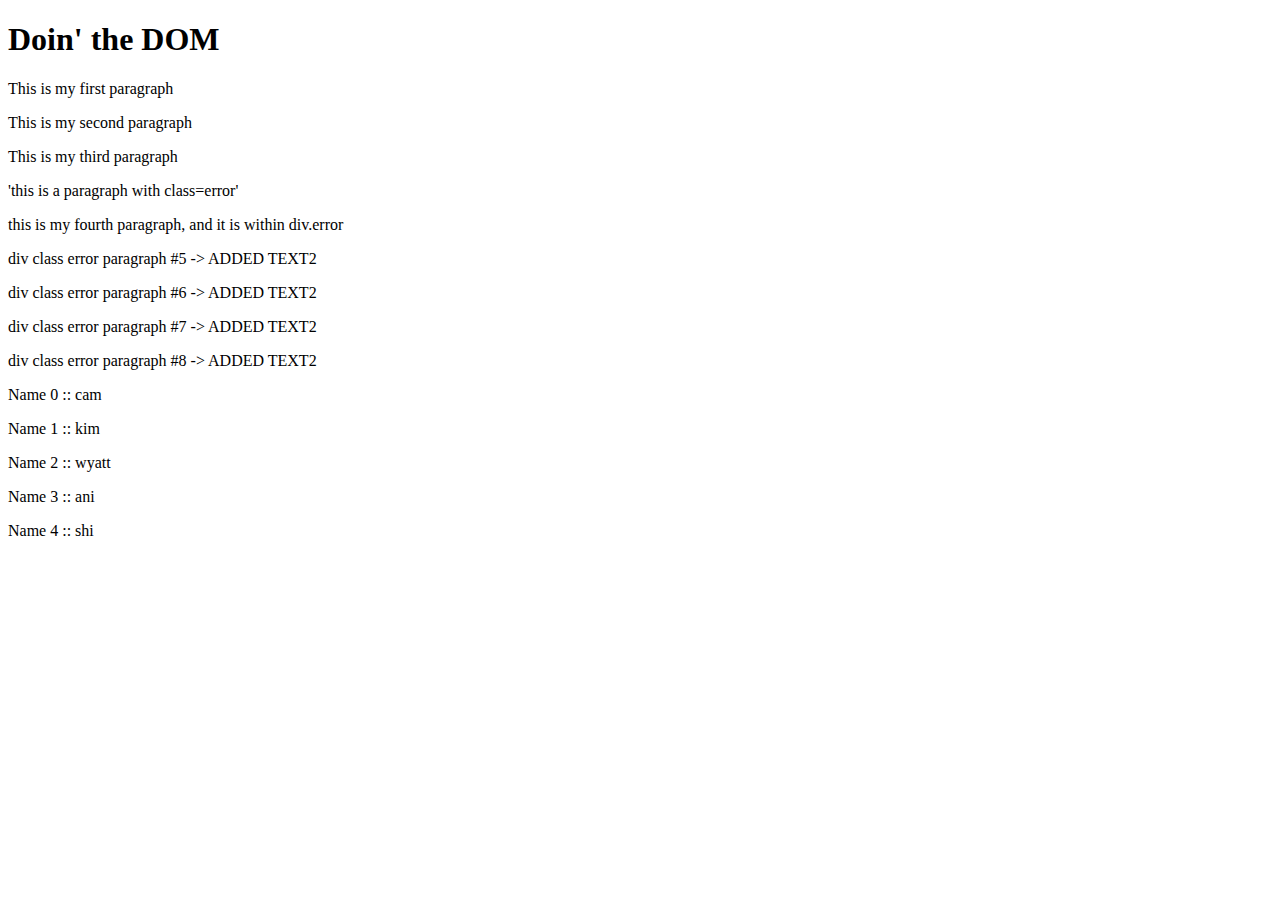
<file: js-class-projects/dom/index.html>
<!DOCTYPE html>
<html lang="en" dir="ltr">

  <head>
    <meta charset="utf-8">
    <meta name="viewport:" content="width=device-width, initial-scale=1.0">
    <meta http-equiv="X-UA-Compatible" content="ie=edge">
    <title>Exploring DOM</title>
  </head>

  <body>
    <h1>Doin' the DOM</h1>

    <div class="good">
      <p id="p1">This is my first paragraph</p>
      <p id='p2'>This is my second paragraph</p>
      <p class='third' id='p3'>This is my third paragraph</p>
      <p class='error'>'this is a paragraph with class=error'</p>
    </div>

    <div class="error" id="Error">
      this is my fourth paragraph, and it is within div.error
      <p>div class error paragraph #5</p>
      <p>div class error paragraph #6</p>
      <p>div class error paragraph #7</p>
      <p class='changeme'>div class error paragraph #8</p>
    </div>

    <script src="domexplore.js"> </script>
  </body>

</html>
</file>
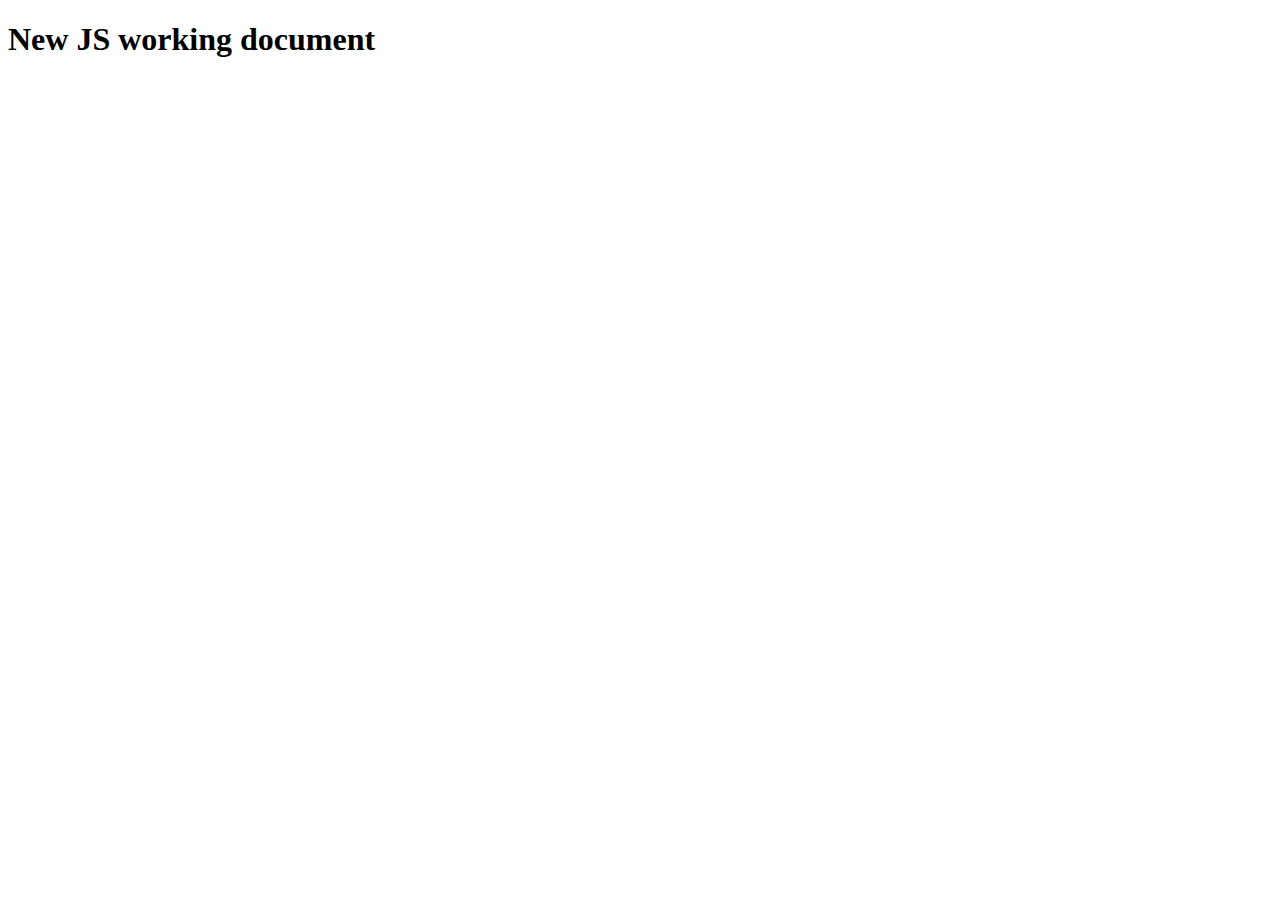
<file: js-class-projects/section2/index.html>
<!DOCTYPE html>
<html lang="en" dir="ltr">

  <head>
    <meta charset="utf-8">
    <title>New js</title>
  </head>

  <body>
    <h1>New JS working document</h1>
    <!-- <script src="helloworld.js"></script> -->
    <!-- <script src="variables.js"></script> -->
    <!-- <script src="arrays.js"></script> -->
    <!-- <script src="flow.js"></script> -->
    <!-- <script src="functions.js"></script> -->

    <!-- <ol class='people'></ol> -->
    <!-- <p class='text'></p> -->
    <!-- <script src="objects.js"></script> -->
    <!-- <script src="objects-calling.js"></script> -->
  </body>

</html>
</file>
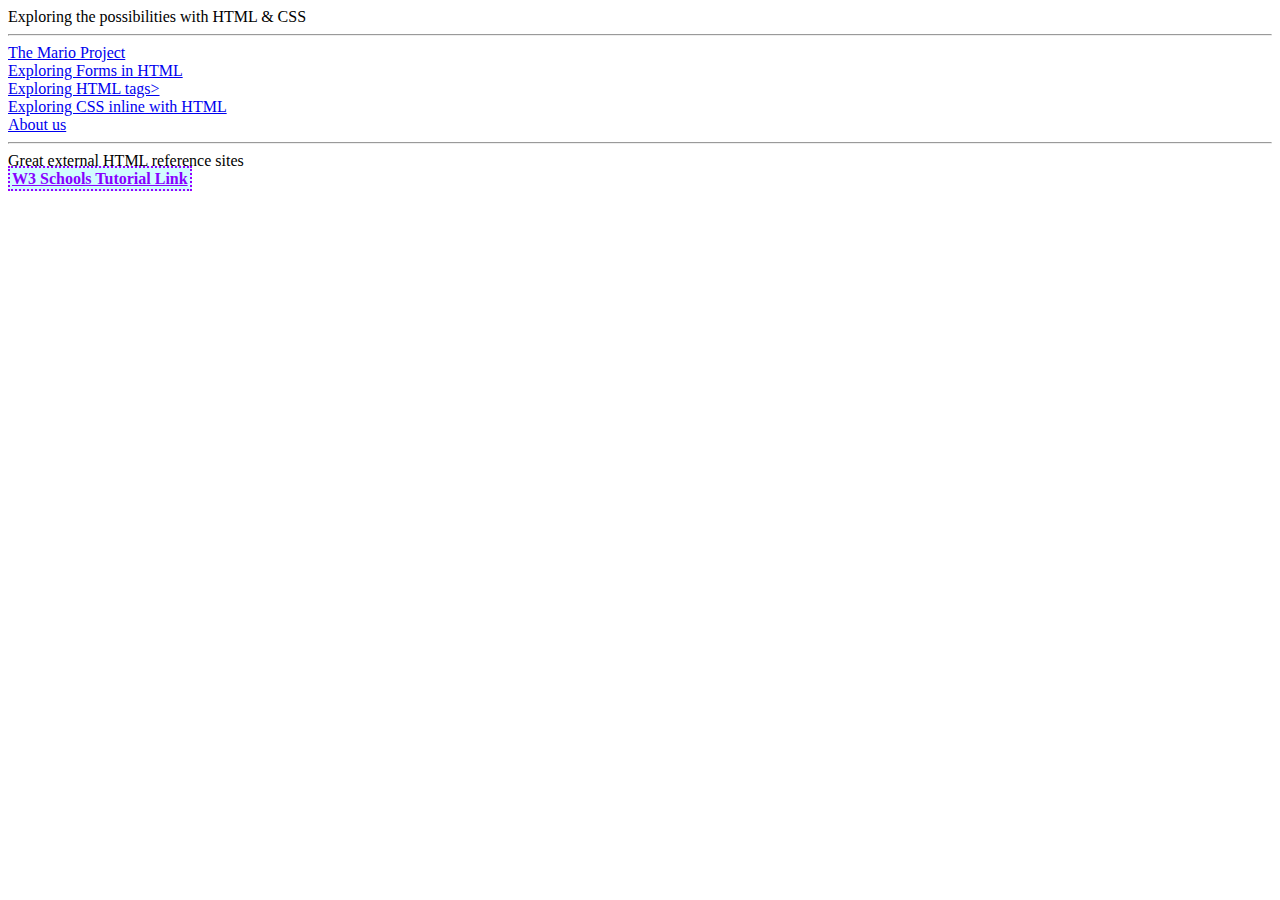
<file: project1/html/index.html>
<!DOCTYPE html>
<html lang="en" dir="ltr">

    <head>
        <meta charset="utf-8">
        <title>Cam's Home</title>
        <link rel="stylesheet" href="styles-default.css">
    </head>
    <!-- this is a comment syntax -->

    <body>
        <!--links to other pages being developed and explored-->
        <label>Exploring the possibilities with HTML & CSS</label>
        <hr>
        <a href="mario.html">The Mario Project</a><br>
        <a href="forms.html">Exploring Forms in HTML</a><br>
        <a href="exploringtags.html">Exploring HTML tags></a><br>
        <a href="inlinecssdemo.html">Exploring CSS inline with HTML</a>
        <br>
        <a href="about.html">About us</a><br>
        <hr>
        <label>Great external HTML reference sites</label> <br />

        <a href="https://www.w3schools.com/html/default.asp">W3 Schools Tutorial
            Link</a>
    </body>

</html>
</file>
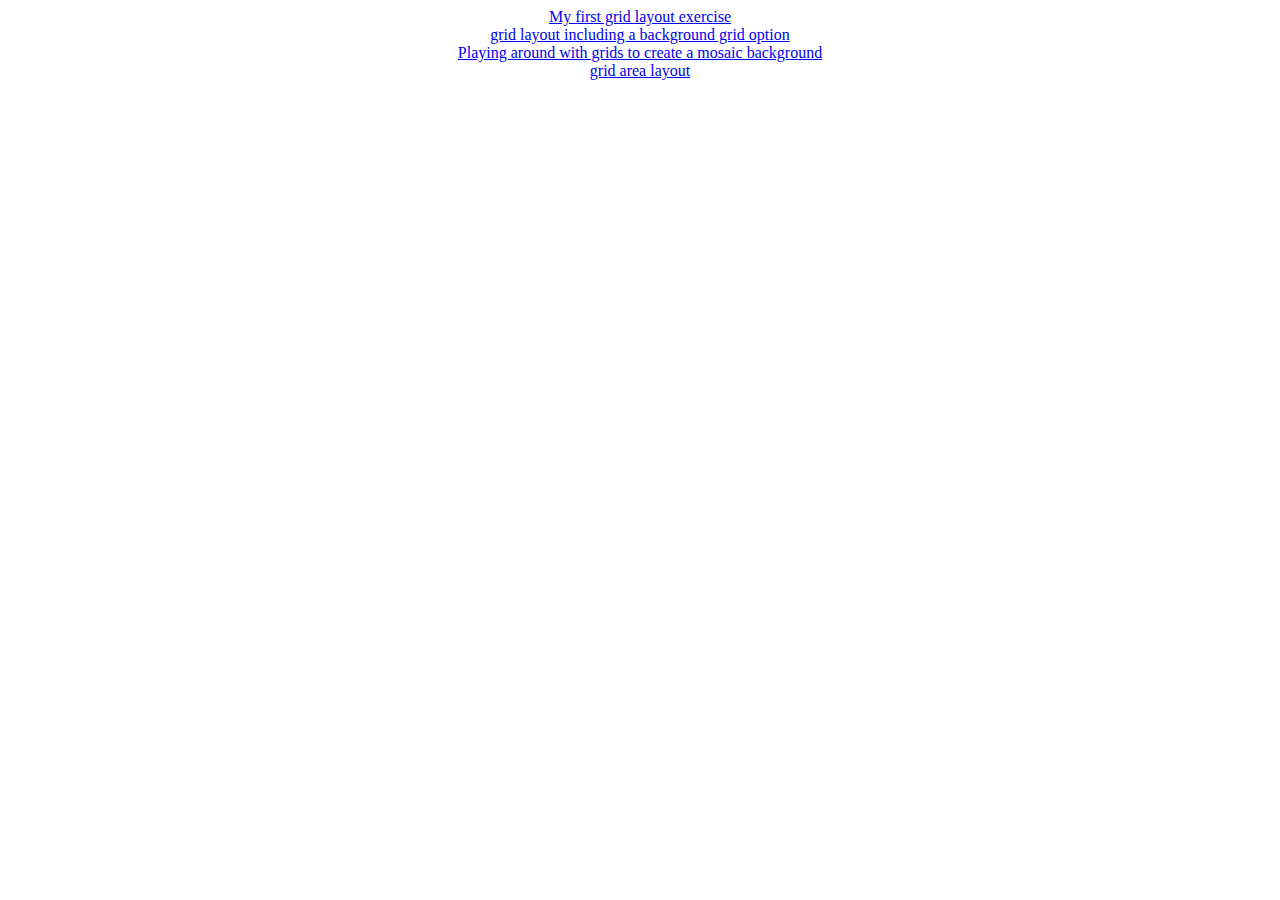
<file: project2-cssgrid/html/index.html>
<!DOCTYPE html>
<html lang="en" dir="ltr">

  <head>
    <meta charset="utf-8">
    <title>CSS Grids</title>
    <link rel="stylesheet" href="styles-default.css">
  </head>

  <body>
    <a href="firstgrid.html">My first grid layout exercise</a>
    <br>
    <a href="grid.html">grid layout including a background grid option</a>
    <br>
    <a href="mosaic.html">Playing around with grids to create a mosaic
      background</a>
    <br>
    <a href="gridareas.html">grid area layout </a>

    </div>

  </body>

</html>
</file>
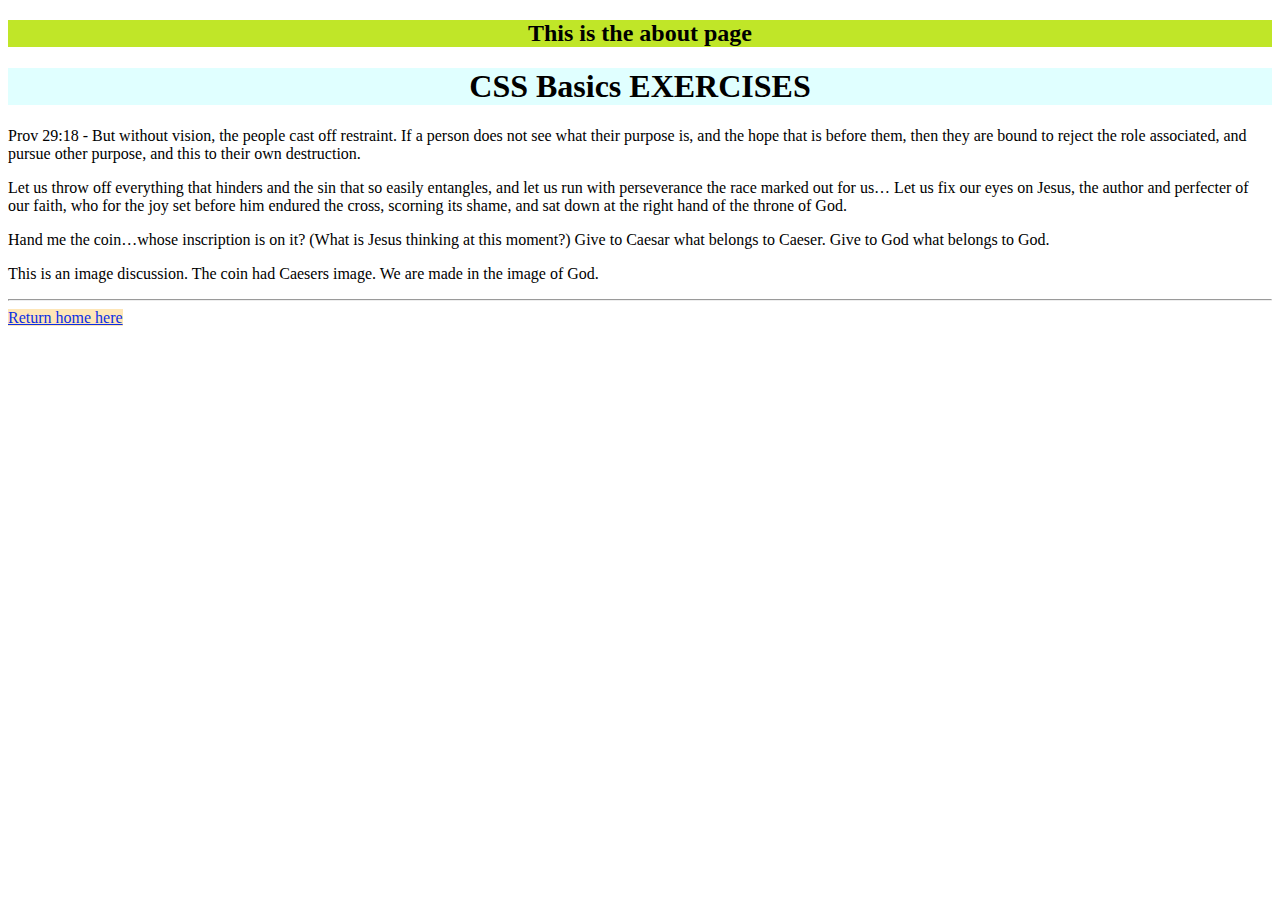
<file: project1/html/about.html>
<!DOCTYPE html>
<html lang="en" dir="ltr">
  <head>
    <meta charset="utf-8">
    <title>About</title>
    <link rel="stylesheet" href="styles-default.css">
  </head>
  <body>
    <h2>This is the about page</h2>
    <h1>CSS Basics EXERCISES</h1>
    <p>
    Prov 29:18 - But without vision, the people cast off restraint.  If a person does not see what their purpose is, and the hope that is before them, then they are bound to reject the role associated, and pursue other purpose, and this to their own destruction.
    </p>
    <p>
    Let us throw off everything that hinders and the sin that so easily entangles, and let us run with perseverance the race marked out for us…
    Let us fix our eyes on Jesus, the author and perfecter of our faith, who for the joy set before him endured the cross, scorning its shame, and sat down at the right hand of the throne of God.
    </p>
    <p>
    Hand me the coin…whose inscription is on it? (What is Jesus thinking at this moment?)
    Give to Caesar what belongs to Caeser.
    Give to God what belongs to God.
    </p>
    <p>
    This is an image discussion.  The coin had Caesers image.
    We are made in the image of God.
    </p>

    <hr>
    <a href="index.html">Return home here</a>
  </body>
</html>
</file>
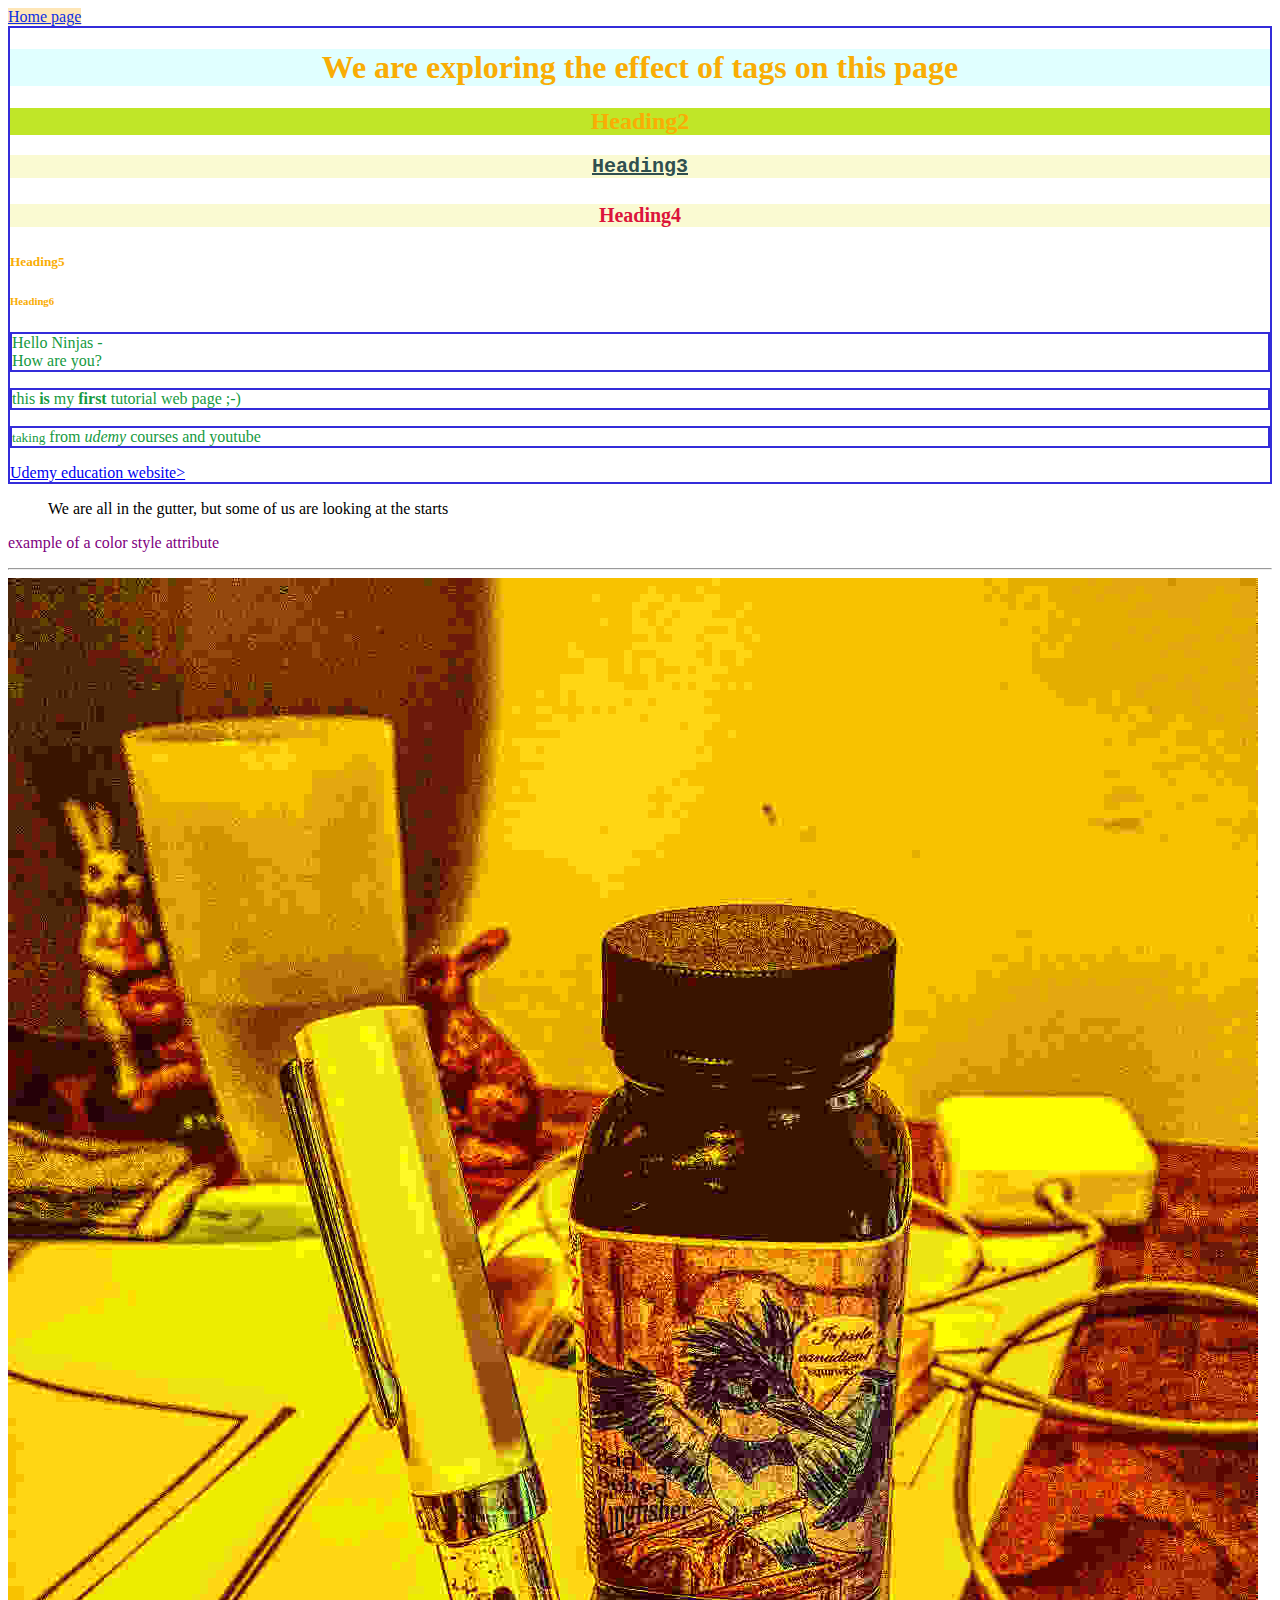
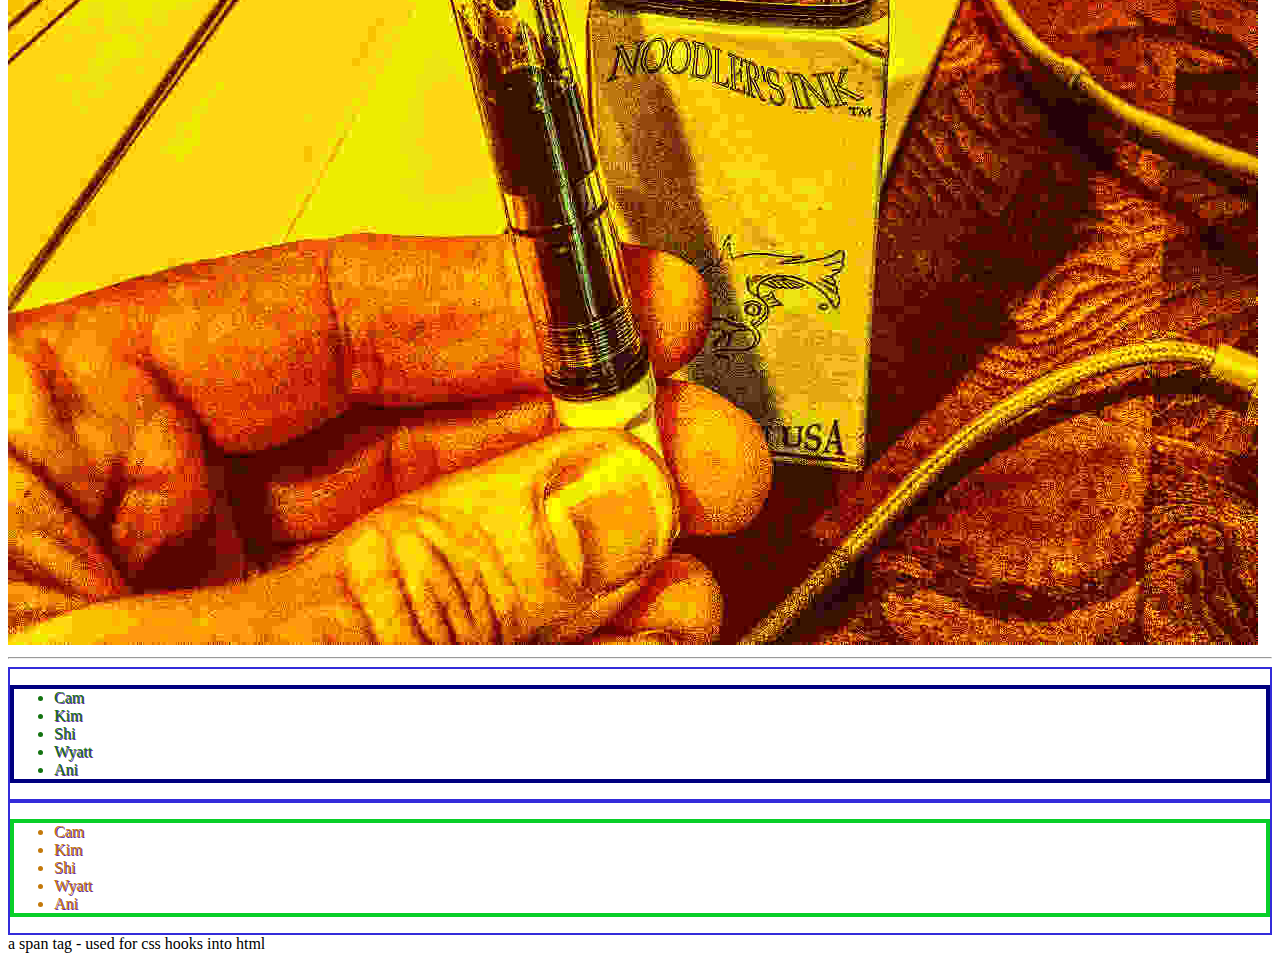
<file: project1/html/exploringtags.html>
<!DOCTYPE html>
<html lang="en" dir="ltr">
  <head>
    <meta charset="utf-8">
    <title>HTML tags</title>
    <link rel="stylesheet" href="styles-default.css">
  </head>
  <!-- this is a comment syntax -->
  <body>
    <a href="index.html">Home page</a>
    <div class="">
      <h1> We are exploring the effect of tags on this page </h1>
      <h2> Heading2 </h2>
      <h3> Heading3 </h3>
      <h4> Heading4 </h4>
      <h5> Heading5 </h5>
      <h6> Heading6 </h6>
      <p> Hello Ninjas - <br>How are you? </p>
      <p> this <strong>is</strong> my <strong>first</strong> tutorial web page ;-) </p>
      <p> <small>taking</small> from <em>udemy</em> courses and youtube </p>
      <a href="https://www.udemy.com/">Udemy education website></a>
    </div>
    <p></p>
    <blockquote cite="https://oscarwildesite.com">
      We are all in the gutter, but some of us are looking at the starts
    </blockquote>
    <p style="color: purple">example of a color style attribute</p>
    <hr>
    <img src="imgs/fpimage.jpg" alt="a black and white picture of my fountain pen">
    <hr>

    <div class="">
      <ul> <!-- this is an unordered list, bullets in front -->
        <li>Cam</li>
        <li>Kim</li>
        <li>Shi</li>
        <li>Wyatt</li>
        <li>Ani</li>
      </ul>
    </div>

    <div class="">
      <ol> <!-- this is an ordered list, numbered sequentially -->
        <li>Cam</li> <!-- a list item -->
        <li>Kim</li>
        <li>Shi</li>
        <li>Wyatt</li>
        <li>Ani</li>
      </ol>
    </div>
    <span> a span tag - used for css hooks into html</span>
    <p></p>
  </body>
</html>
</file>
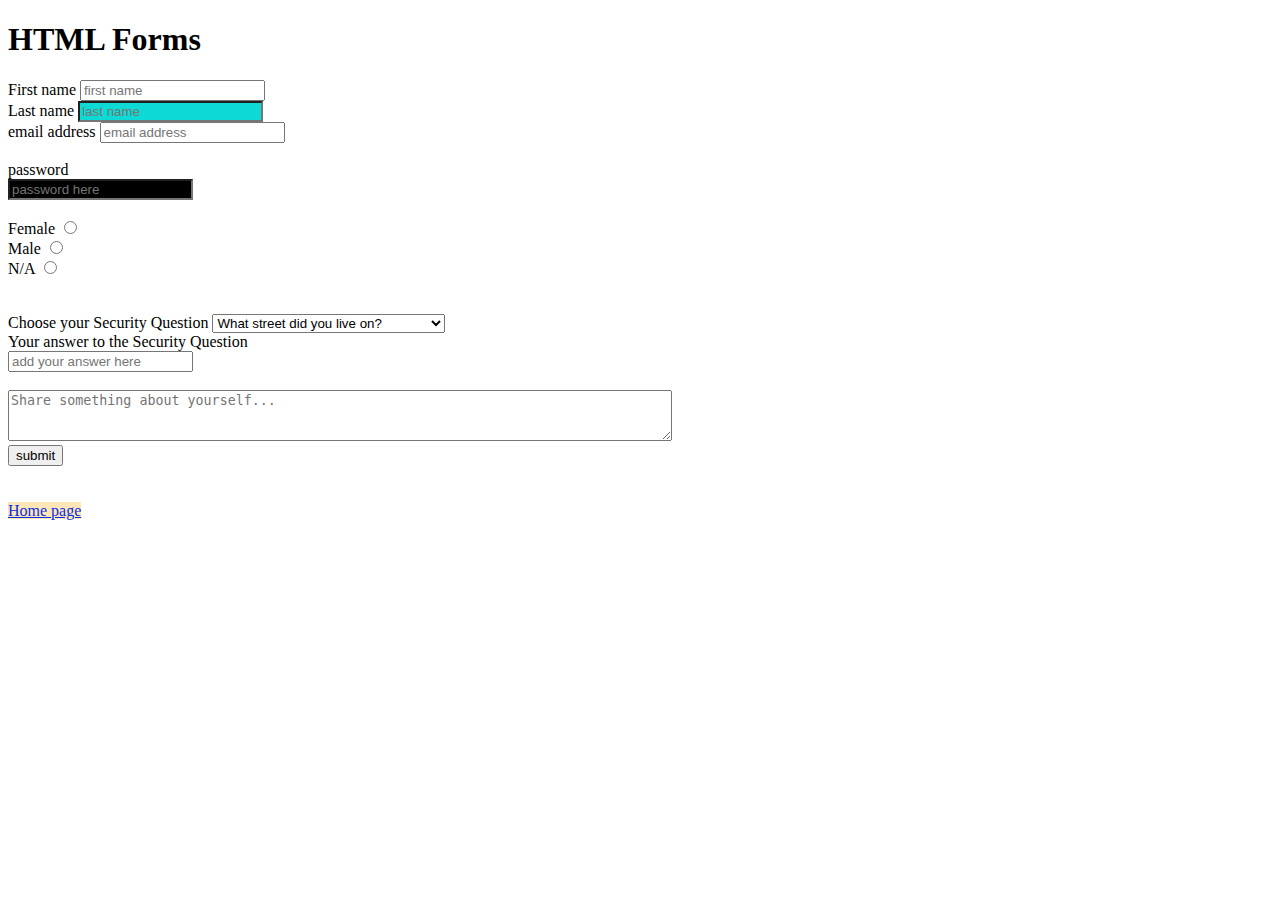
<file: project1/html/forms.html>
<!DOCTYPE html>
<html lang="en" dir="ltr">
  <head>
    <meta charset="utf-8">
    <title>HTML Forms</title>
    <link rel="stylesheet" href="styles-forms.css">
  </head>
  <body>
    <h1>HTML Forms</h1>
<!-- <form class="" action="index.html" method="post"> -->
<!-- class represents ... -->
<!--action represents what is 'triggered' when the form is finished-->
<!--method represents http method...-->
      <form>
        <label for="firstname">First name</label>
        <input type="text" name="firstname" value="" id="firstname" placeholder="first name" required>
        <br>
        <label for="lastname">Last name</label>
        <input type="text" name="lastname" value="" id="lastname" placeholder="last name" required>
        <br>
        <label for="email">email address</label>
        <input type="email" name="email" value="" id="email" placeholder="email address" required>
        <br><br>
        <label for="userpassword">password</label>
        <br>
        <input type="password" name="password" value="" id="userpassword" placeholder="password here" required>
        <br><br>


      <!-- the value keyword is accessible for server side processing -->
      <form >
        <label for="female"> Female</label>
        <input type="radio" name="first_radio" value="Female" id="female"> <br>
        <label for="male"> Male</label>
        <input type="radio" name="first_radio" value="Male" id="male"> <br>
        <label for="silence"> N/A</label>
        <input type="radio" name="first_radio" value="noIdentity" id="silence" ><br>

        <br><br>

        <label for="dropQuestion">Choose your Security Question</label>
        <select name="question" id="dropQuestion">
          <option value="street">What street did you live on?</option>
          <option value="movie">What is your favorite movie</option>
          <option value="maiden">What is your mothers maiden name</option>
          <option value="color">What is your favorite color</option>
        </select>
        <br>
        <label for="answer">Your answer to the Security Question</label>
        <br>
        <input type="text" name="answer" id="answer" placeholder="add your answer here"> <br>
        <label for="myinfo"></label> <br>
        <textarea name="bioinfo" rows="3" cols="80" id="myinfo" placeholder="Share something about yourself..."></textarea>
        <br>
        <input type="submit" name="" value="submit">
      </form>
      <br>
      <br>

  </body>
  <a href="index.html">Home page</a>
</html>
</file>
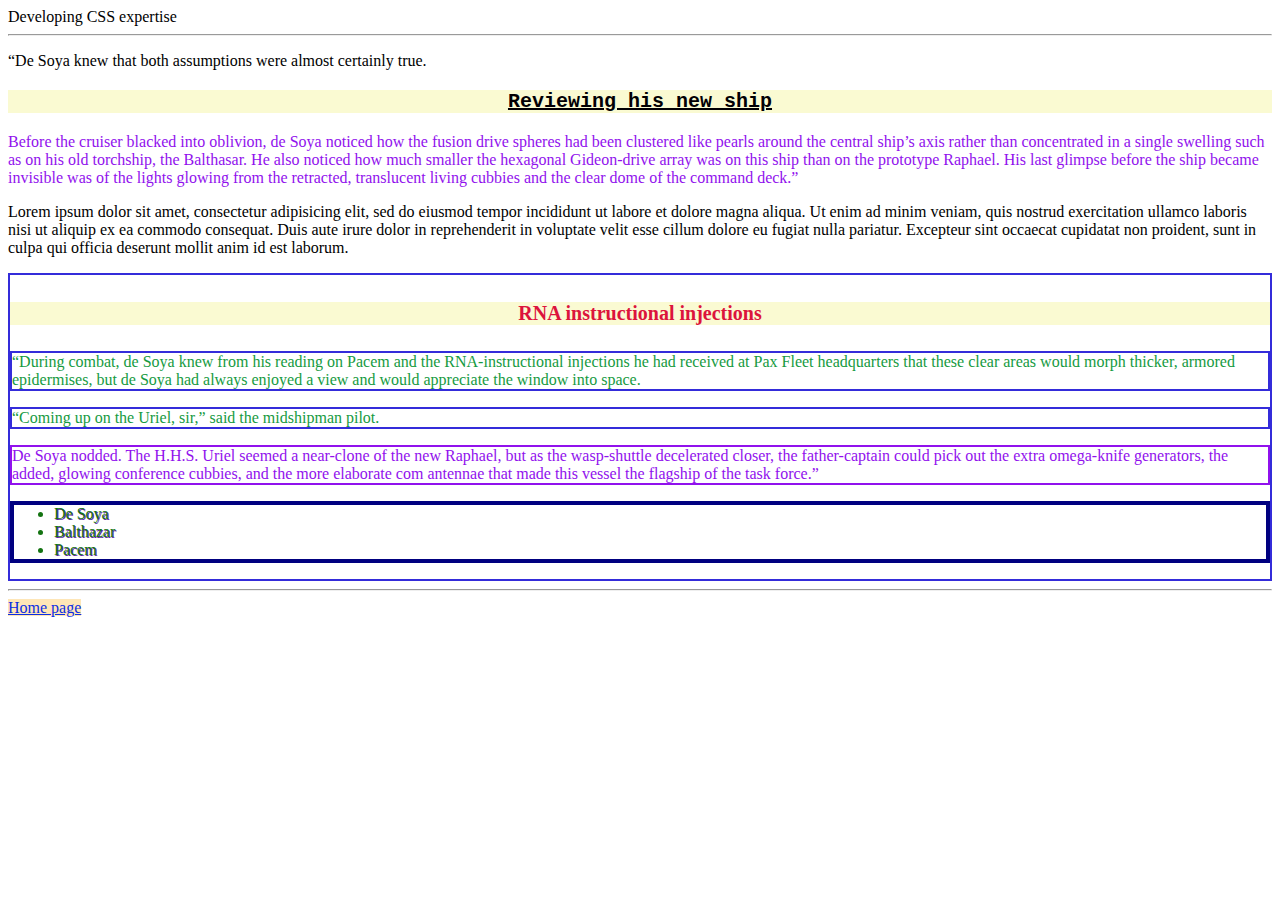
<file: project1/html/inlinecssdemo.html>
<!DOCTYPE html>
<html lang="en" dir="ltr">

    <head>
        <meta charset="utf-8">
        <title>CSS inline</title>
        <link rel="stylesheet" href="styles-default.css">
    </head>

    <body>
        <label>Developing CSS expertise</label>
        <hr>
        <p>
            “De Soya knew that both assumptions were almost certainly true.
        </p>
        <h3 class="review">Reviewing his new ship</h3>
        <p class="cruiser">
            Before the cruiser blacked into oblivion, de Soya noticed how the
            fusion
            drive spheres had been clustered like pearls around the central
            ship’s
            axis rather than concentrated in a single swelling such as on his
            old
            torchship, the Balthasar. He also noticed how much smaller the
            hexagonal
            Gideon-drive array was on this ship than on the prototype Raphael.
            His
            last glimpse before the ship became invisible was of the lights
            glowing
            from the retracted, translucent living cubbies and the clear dome of
            the command deck.”
        </p>
        <p>Lorem ipsum dolor sit amet, consectetur adipisicing elit, sed do
            eiusmod tempor incididunt ut labore et dolore magna aliqua. Ut enim
            ad
            minim veniam, quis nostrud exercitation ullamco laboris nisi ut
            aliquip
            ex ea commodo consequat. Duis aute irure dolor in reprehenderit in
            voluptate velit esse cillum dolore eu fugiat nulla pariatur.
            Excepteur
            sint occaecat cupidatat non proident, sunt in culpa qui officia
            deserunt
            mollit anim id est laborum.
        </p>

        <div>

            <h4>RNA instructional injections</h4>
            <p>
                “During combat, de Soya knew from his reading on Pacem and the
                RNA-instructional injections he had received at Pax Fleet
                headquarters that
                these clear areas would morph thicker, armored epidermises, but
                de Soya
                had always enjoyed a view and would appreciate the window into
                space.
            </p>
            <p>
                “Coming up on the Uriel, sir,” said the midshipman pilot.
            </p>
            <p class="cruiser secondclass">
                De Soya nodded. The H.H.S. Uriel seemed a near-clone of the new
                Raphael, but as the wasp-shuttle decelerated closer, the
                father-captain could pick out the extra omega-knife generators,
                the added, glowing conference cubbies, and the more elaborate
                com antennae that made this vessel the flagship of the task
                force.”
            </p>
            <ul>
                <li>De Soya</li>
                <li>Balthazar</li>
                <li>Pacem</li>
            </ul>
        </div>
        <hr>
        <a href="index.html">Home page</a>
    </body>

</html>
</file>
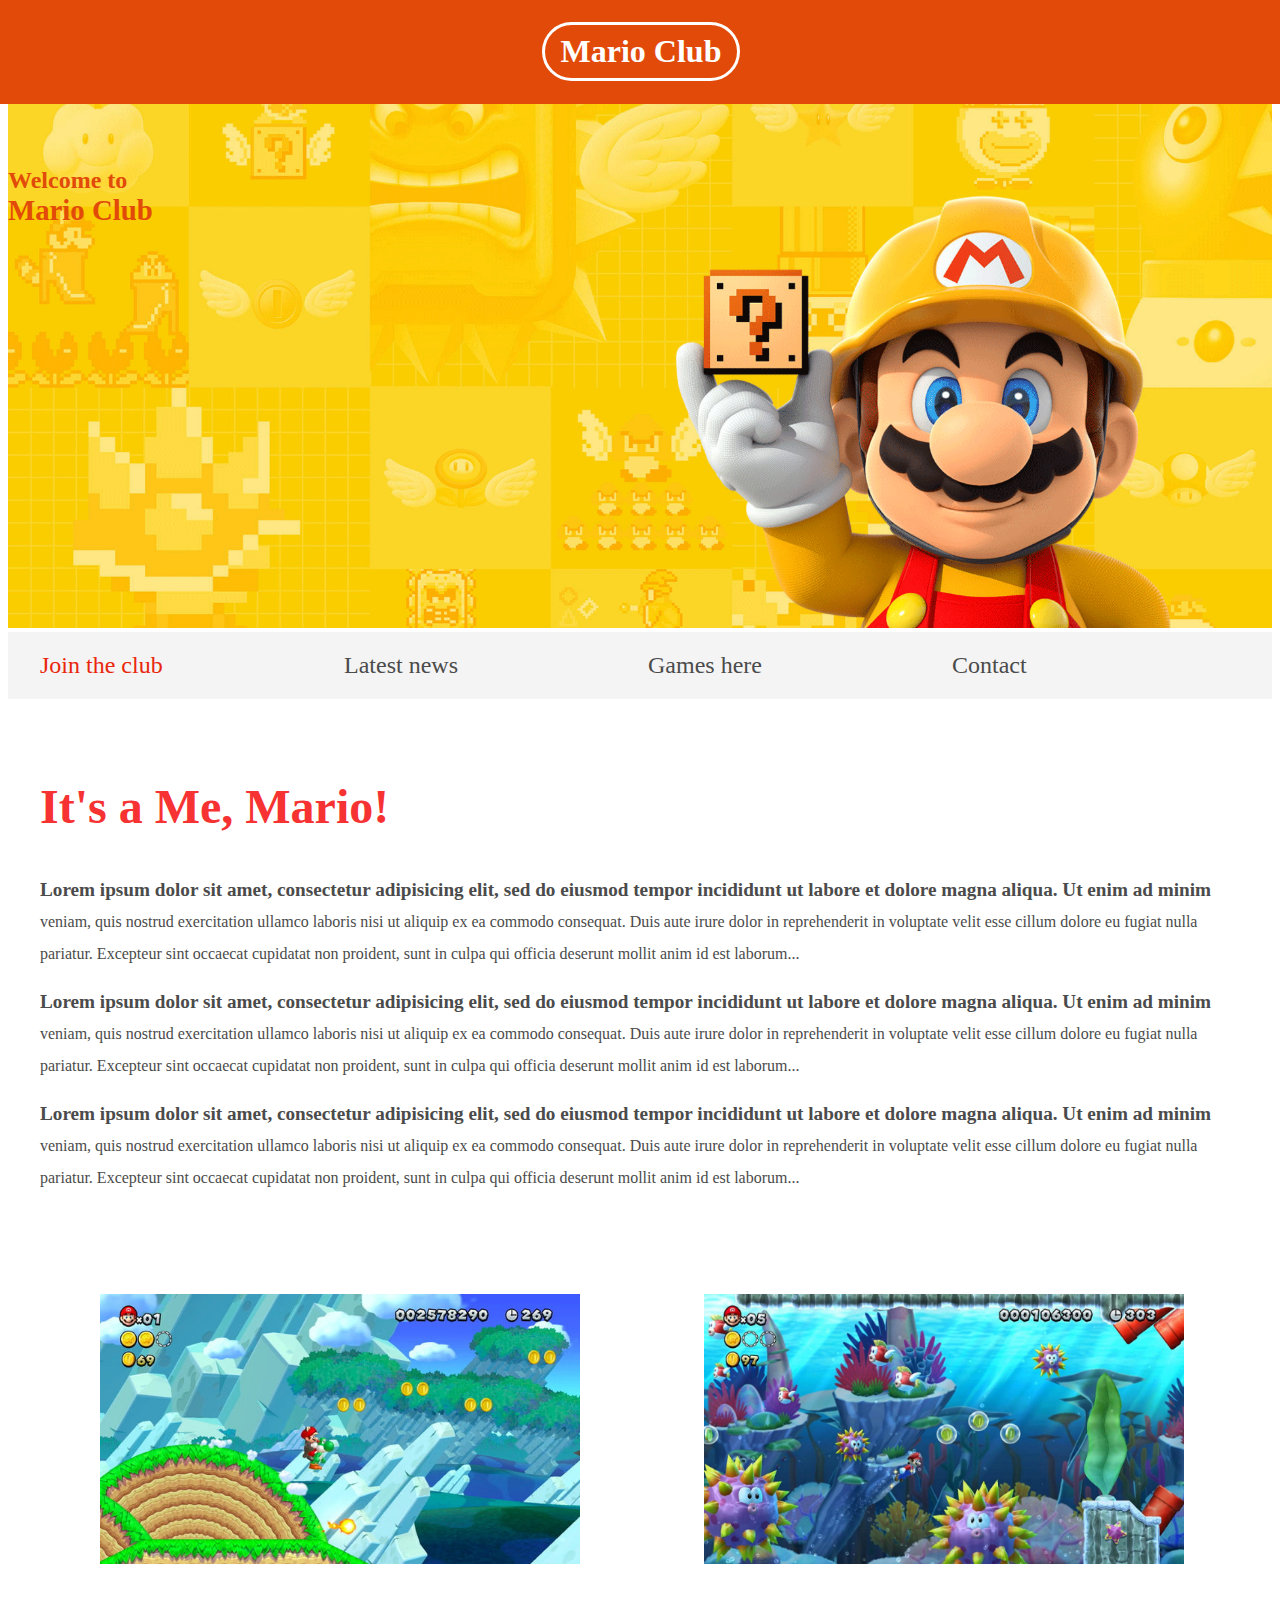
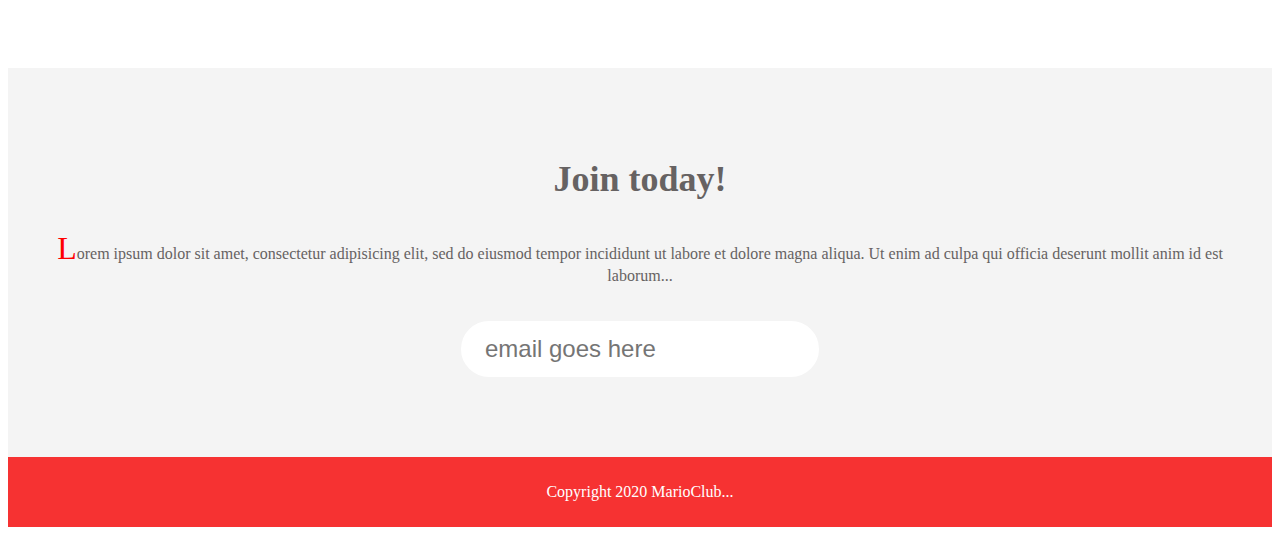
<file: project1/html/mario.html>
<!DOCTYPE html>
<html lang="en" dir="ltr">

  <head>
    <<meta name="viewport" content="width=device-width, initial-scale=1.0">
      <meta charset="utf-8">
      <title>Mario Club</title>
      <link rel="stylesheet" href="styles-mario.css">
  </head>

  <body>
    <header>
      <h1>Mario Club</h1>
    </header>
    <section class="banner">
      <img src="imgs/banner.png" alt="the mario image banner">
      <div class="welcome">
        <h2>Welcome to <br><span>Mario Club</span></h2>
      </div>
    </section>
    <nav class="main-nav">
      <ul>
        <li><a href="index.html" class="join">Join the club</a></li>
        <li><a href="index.html" class="news">Latest news</a></li>
        <li><a href="index.html" class="news">Games here</a></li>
        <li><a href="index.html" class="contact">Contact</a></li>
      </ul>
    </nav>
    <main>
      <article class="article1">
        <h2>It's a Me, Mario!</h2>
        <p>Lorem ipsum dolor sit amet, consectetur adipisicing elit,
          sed do eiusmod tempor incididunt ut labore et dolore
          magna aliqua. Ut enim ad minim veniam, quis nostrud
          exercitation ullamco laboris nisi ut aliquip ex ea
          commodo consequat. Duis aute irure dolor in
          reprehenderit in voluptate velit esse cillum dolore eu
          fugiat nulla pariatur. Excepteur sint occaecat cupidatat
          non proident, sunt in culpa qui officia deserunt mollit
          anim id est laborum</p>
        <p>Lorem ipsum dolor sit amet, consectetur adipisicing
          elit, sed do eiusmod tempor incididunt ut labore et
          dolore magna aliqua. Ut enim ad minim veniam, quis
          nostrud exercitation ullamco laboris nisi ut aliquip ex
          ea commodo consequat. Duis aute irure dolor in
          reprehenderit in voluptate velit esse cillum dolore eu
          fugiat nulla pariatur. Excepteur sint occaecat cupidatat
          non proident, sunt in culpa qui officia deserunt mollit
          anim id est laborum</p>
        <p>Lorem ipsum dolor sit amet, consectetur adipisicing
          elit, sed do eiusmod tempor incididunt ut labore et
          dolore magna aliqua. Ut enim ad minim veniam, quis
          nostrud exercitation ullamco laboris nisi ut aliquip ex
          ea commodo consequat. Duis aute irure dolor in
          reprehenderit in voluptate velit esse cillum dolore eu
          fugiat nulla pariatur. Excepteur sint occaecat cupidatat
          non proident, sunt in culpa qui officia deserunt mollit
          anim id est laborum</p>

      </article>
      <ul class="images">
        <li>
          <img src="imgs/thumb-1.png" alt="another mario image" />
        </li>
        <li>
          <img src="imgs/thumb-2.png" alt="another mario image" />
        </li>
      </ul>
    </main>
    <section class="join">

      <h2>Join today!</h2>
      <p>Lorem ipsum dolor sit amet, consectetur adipisicing elit, sed do
        eiusmod tempor incididunt ut labore et dolore magna aliqua. Ut enim ad
        culpa qui officia deserunt mollit anim id est laborum</p>
      <form class="email" action="index.html" method="post">
        <input type="email" name="email" placeholder="email goes here" required>
      </form>
    </section>
    <footer>
      <p class="copyright">Copyright 2020 MarioClub</p>
    </footer>
  </body>

</html>
</file>
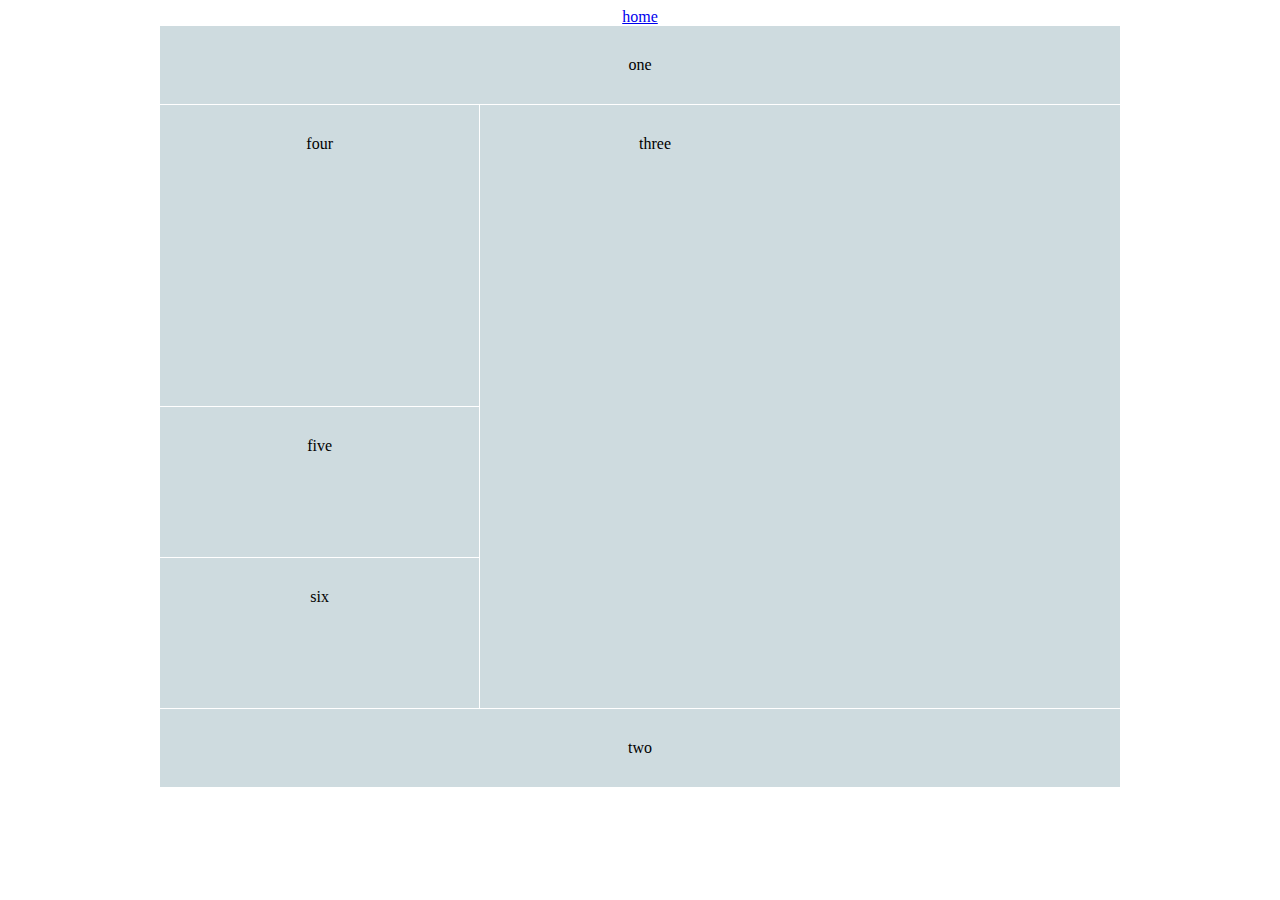
<file: project2-cssgrid/html/firstgrid.html>
<!DOCTYPE html>
<html lang="en" dir="ltr">

  <head>
    <meta charset="utf-8">
    <title>CSS Grids</title>
    <link rel="stylesheet" href="styles-grids.css">
  </head>

  <body>
    <a href="index.html">home</a>
    <div id="content">

      <div class="div_one"> one </div>

      <div class="div_two"> two </div>
      <div class="div_three"> three </div>
      <div class="div_four"> four </div>
      <div class="div_five"> five </div>
      <div class="div_six"> six </div>

    </div>

    </div>

  </body>

</html>
</file>
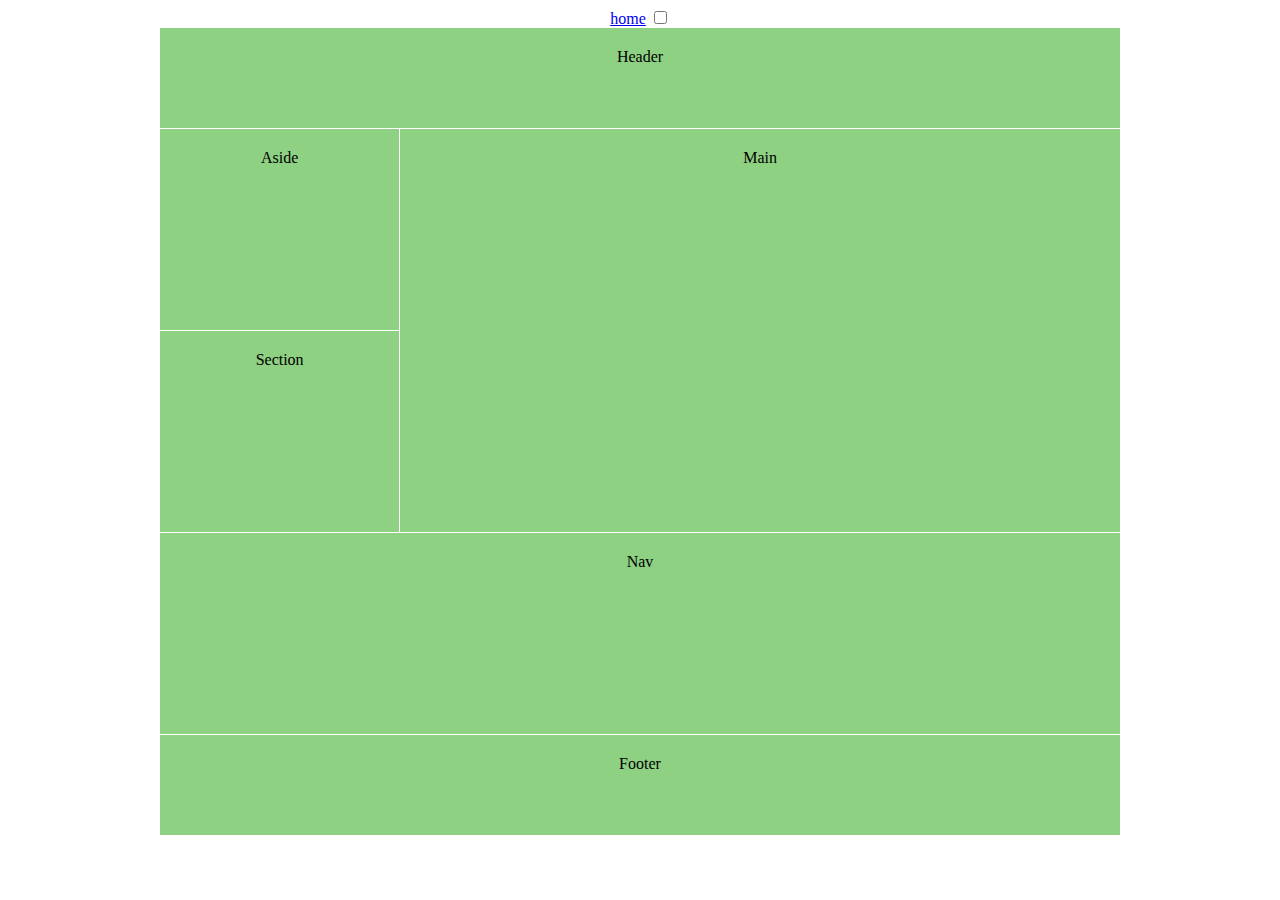
<file: project2-cssgrid/html/grid.html>
<!DOCTYPE html>
<html lang="en" dir="ltr">

  <head>
    <meta charset="utf-8">
    <title>CSS Grids</title>
    <link rel="stylesheet" href="styles-grids2.css">
  </head>

  <body>
    <a href="index.html">home</a>
    <input type="checkbox" />
    <div id="content">
      <div id="grid">
        <p></p>
        <p></p>
        <p></p>
        <p></p>
        <p></p>
        <p></p>
        <p></p>
        <p></p>
        <p></p>
        <p></p>
        <p></p>
        <p></p>
      </div>

      <header> Header </header>
      <main> Main </main>
      <section> Section </section>
      <aside> Aside </aside>
      <nav> Nav </nav>
      <footer> Footer </footer>

    </div>

  </body>

</html>
</file>
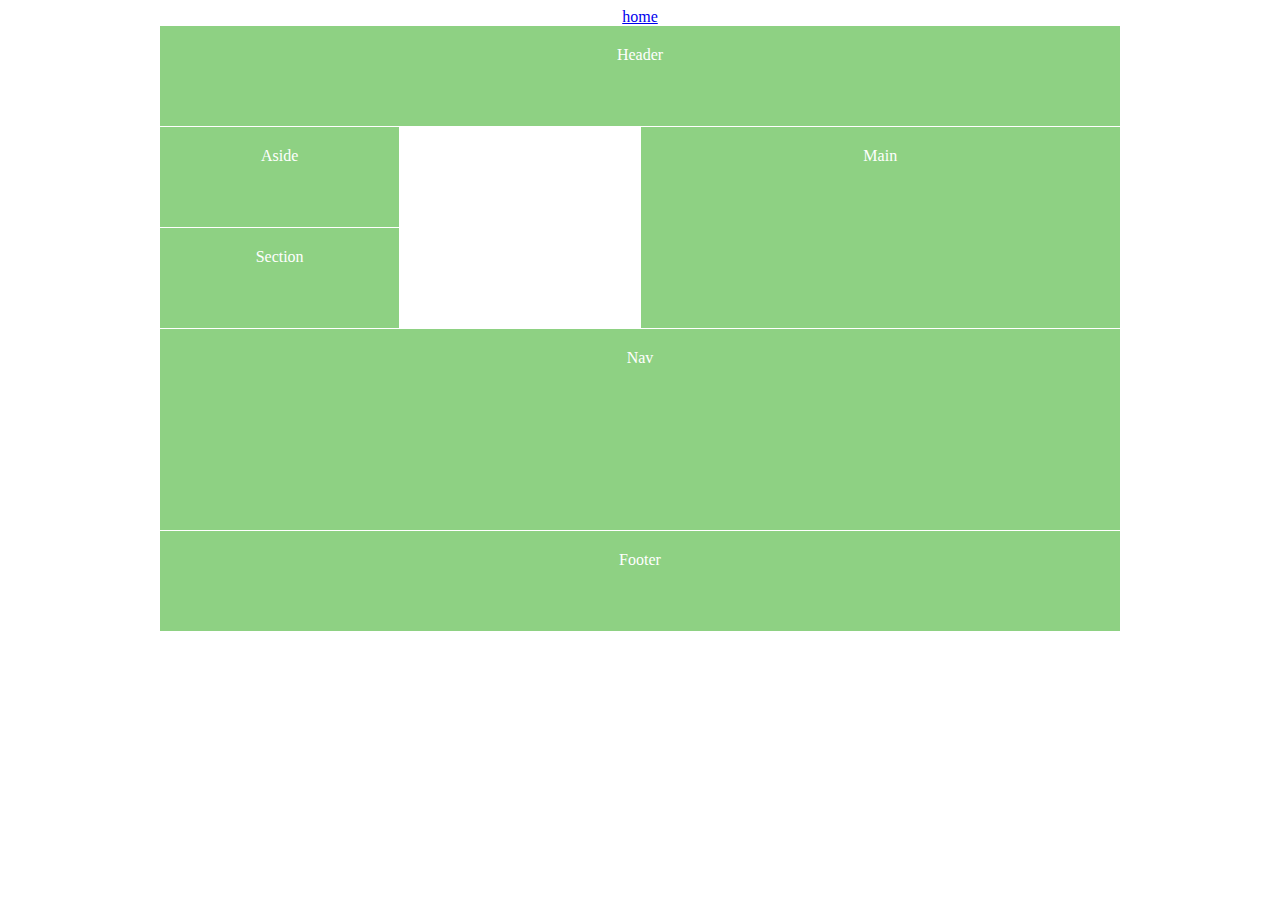
<file: project2-cssgrid/html/gridareas.html>
<!DOCTYPE html>
<html lang="en" dir="ltr">

  <head>
    <meta charset="utf-8">
    <title>CSS Grids Areas</title>
    <link rel="stylesheet" href="styles-gridareas.css">
  </head>

  <body>
    <a href="index.html">home</a>
    <div id="content">

      <header> Header </header>
      <main> Main </main>
      <section> Section </section>
      <aside> Aside </aside>
      <nav> Nav </nav>
      <footer> Footer </footer>

    </div>

  </body>

</html>
</file>
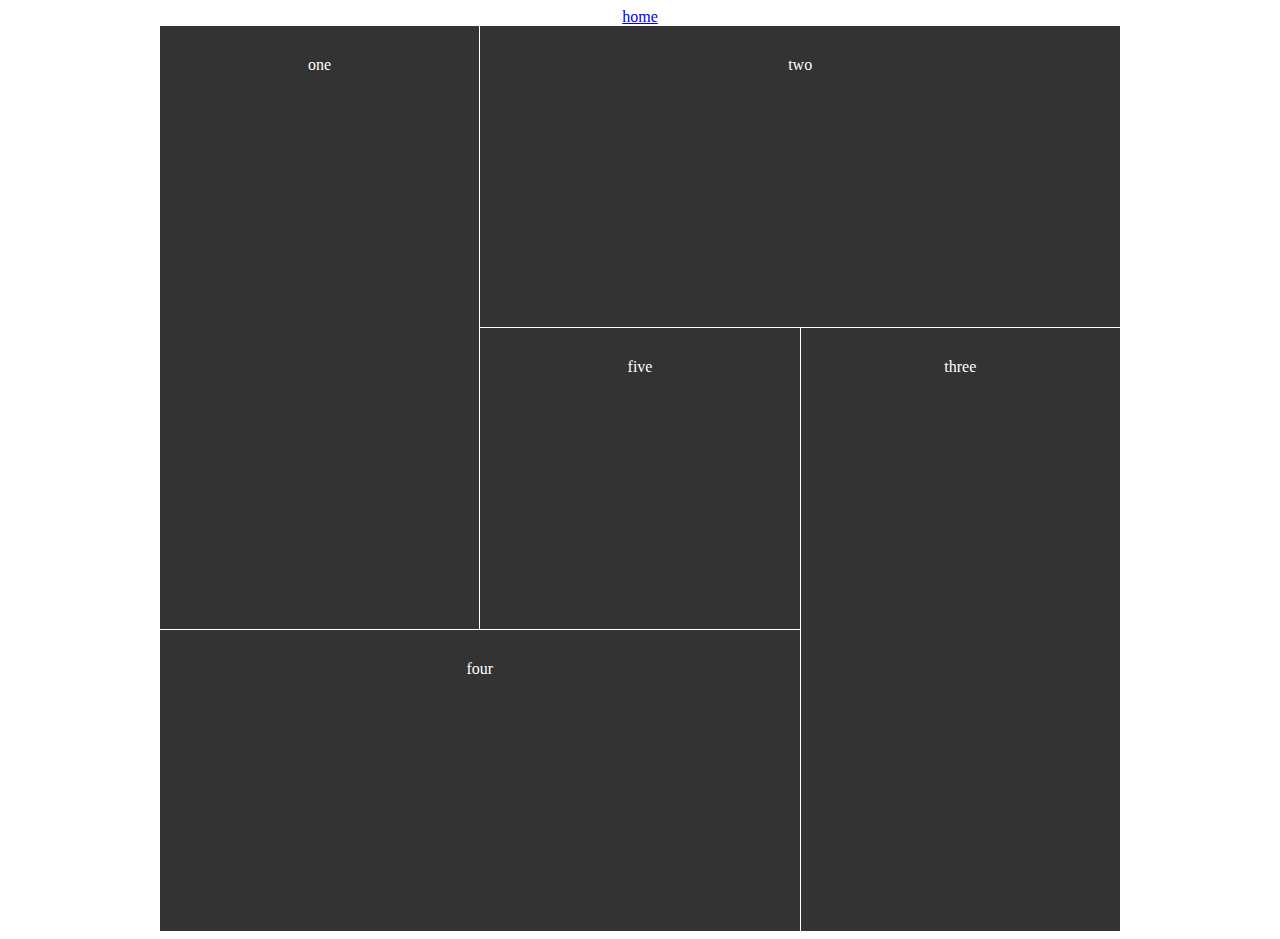
<file: project2-cssgrid/html/mosaic.html>
<!DOCTYPE html>
<html lang="en" dir="ltr">

  <head>
    <meta charset="utf-8">
    <title>CSS Mosaic-Grids</title>
    <link rel="stylesheet" href="styles-mosaic.css">
  </head>

  <body>
    <a href="index.html">home</a>
    <div id="content">
      <div class="one">one</div>
      <div class="two"> two </div>
      <div class="three"> three </div>
      <div class="four"> four </div>
      <div class="five"> five </div>
    </div>


  </body>

</html>
</file>
<file: project1/html/styles-default.css>
/* COMMENTS

highlight a block and use mac:  cmd+/   to comment a block of code
color picker!
https://www.w3schools.com/colors/colors_picker.asp
*/
a[href*="index"] {
    background-color: #fee6b7;
    color: #0b2ee4;
}

a[href$="asp"] {
    background: #d1fcff;
    color: #8700ff;
    font-weight: bolder;
    padding: 2px;
    border: #9600ff 2px dotted;
}

.red {
    color: #b12d1b;
}

div {
    color: #f9ad05;
    border: #342cda 2px solid;
}

div p {
    color: #169a3f;
}

p.cruiser {
    color: #9111ed;
}

p.cruiser.secondclass {
    border: solid 2px #9111ed;
}

p {
    border: inherit;
}

.review {
    color: #020004;
}

ul {
    color: #137311;
    border-style: solid;
    border-width: 4px;
    border-color: navy;
}

li {
    list-style-type: disc;
    text-shadow: 1px 1px #5d23a2;
}

ol {
    color: #c3790b;
    /*    border-style: solid;
    border-width: 4px;
    border-color: navy; */
    border: solid 4px #09cf29;
}

h1 {
    background-color: lightcyan;
    text-align: center;
}

h2 {
    background-color: #c0e628;
    text-align: center;
}

h3 {
    background-color: lightgoldenrodyellow;
    color: darkslategray;
    font-size: 20px;
    text-align: center;
    text-decoration: underline;
    font-family: 'Courier New';
}

h4 {
    color: crimson;
    background-color: lightgoldenrodyellow;
    font-size: 20px;
    text-align: center;
}

/* p{
    color:darkslateblue;
    text-align: left;
    line-height: 25px;
    letter-spacing: 3px;
    column-count: 2;
    column-gap: 40px;
  } */
</file>
<file: project2-cssgrid/html/styles-default.css>
body {
    color: #000;
    font-family: 'Nunito SemiBold';
    text-align: center;
}

#content {
    display: grid;
    grid-template-columns: repeat(12, 1fr);
    grid-auto-rows: minmax(100px, auto);
    grid-gap: 1px;
    max-width: 960px;
    margin: 0 auto;
    position: relative;
}

#content>* {
    background: #8ed183;
    padding: 20px;
}
</file>
<file: project1/html/styles-forms.css>
a[href="index.html"] {
    background-color: #fee6b7;
    color: #0b2ee4;
}

#firstname {
    color: #006ff2;
}

#lastname {
    background-color: #0ddad4;
    color: #fe0127;
}

#userpassword {
    background-color: #000000;
    color: #ffffff;
}
</file>
<file: project1/html/styles-mario.css>
/*
tag{ }
tag.class{ }
.class{ }
.class tag{ } --> specificity of embedded tag within a class...
#id{ }
*/
body li ul h1 h2 a {
    margin: 0;
    padding: 0;
    font-family: Ariel;
}

header {
    background-color: #e24a09;
    padding: 1px;
    text-align: center;
    position: fixed;
    width: 100%;
    z-index: 10;
    left: 0;
    top: 0;
}

header h1 {
    border: 3px #ffffff solid;
    color: #ffffff;
    padding: 8px 16px;
    display: inline-block;
    border-radius: 36px;
}

.banner {
    position: relative;
}

.banner img {
    max-width: 100%;
}

.banner .welcome {
    position: absolute;
    color: #e24a09;
    left: 0;
    top: 20%;
}

.banner .welcome span {
    font-size: 1.2em;
}

nav {
    background-color: #f4f4f4;
    padding: 20px;
    position: sticky;
    top: 85px;
}

ul {
    white-space: nowrap;
    max-width: 1200px;
    margin: 0 auto;
}

nav li {
    width: 25%;
    display: inline-block;
    font-size: 24px;
}

nav li a {
    text-decoration: none;
    color: #4b4b4b
}

nav li a.join {
    color: #e9260c
}

main {
    max-width: 100%;
    width: 1200px;
    margin: 80px auto;
    /* padding: 0 40px; */
    box-sizing: border-box;
}

article h2 {
    color: #F63232;
    font-size: 48px;
}

article p {
    line-height: 2em;
    color: #4b4b4b;
}

.images {
    text-align: center;
    margin: 80px 0px;
    white-space: nowrap;
}

.images li {
    display: inline-block;
    width: 40%;
    margin: 20px 5%;
}

ul {
    padding-inline-start: 0;
}

.images li img {
    max-width: 100%;
}

section.join {
    background: #F4f4f4;
    text-align: center;
    padding: 60px 20px;
    color: #666262;
}

.join h2 {
    font-size: 36px;
}

form input {
    margin: 20px 0px;
    padding: 10px 20px;
    font-size: 24px;
    border-radius: 28px;
    border: 4px solid white;
}

footer {
    background: #F63232;
    color: #ffffff;
    padding: 10px;
    text-align: center;
}

/* Pseudo Class Styles */
nav li a:hover {
    text-decoration: underline;
    background-color: #3df1f1;
}

.images li img:hover {
    opacity: 1.0;
}

.images li:hover {
    position: relative;
    top: -4px;
}

form input:focus {
    border-radius: 32px;
    border: 4px dashed #2b38e7;
}

form input:valid {
    border: #12a737 4px solid;
}

/* PSEUDO ELEMENTS :: */
article p::first-line {
    font-weight: bold;
    font-size: 1.2em;
}

.join p::first-letter {
    color: #ff0000;
    font-size: 2em;
}

p::selection {
    background-color: #f7ea6f;
    color: #0069e8;
}

p::after {
    content: '...';
}

@media screen and (max-width: 1000px) {
    .banner .welcome {
        font-size: 20px;
    }

    nav li {
        width: 25%;
        font-size: 16px;
    }
}

@media screen and (max-width: 700px) {
    header h1 {
        border: 1px #ffffff solid;
        color: #ffffff;
        padding: 1px 1px;
        display: inline-block;
        border-radius: 10px;
    }

    .banner .welcome {
        font-size: 12px;
        position: relative;
        text-align: center;
    }

    .banner .welcome br {
        display: none;
    }

    .banner .welcome span {
        font-size: 1em;
    }

    article p {
        line-height: 1.2em;
    }

    .images {
        text-align: center;
        margin: 80px 0px;
        white-space: nowrap;
    }

    .images li {
        width: 100%;
        margin: 20px auto;
        display: block;
    }

    article h2 {
        color: #F63232;
        font-size: 28px;
    }

    nav li {
        width: 25%;
        font-size: 13px;
    }
}

@media screen and (max-width: 500px) {
    nav li {
        font-size: 20;
        display: block;
        width: 100%;
        margin: 12px;
    }

    header {
        position: relative;
    }

    nav {
        top: 0;
    }
}
</file>
<file: project2-cssgrid/html/styles-grids.css>
body {
    color: #000;
    font-family: 'Nunito SemiBold';
    text-align: center;
}

#content {
    display: grid;
    /* grid-template-columns: 33.3% 33.3% 33.3%; */
    /* grid-template-columns: 30% 20% 30% 20%; */
    /* grid-template-columns: 1fr 1fr 2.5fr; */
    /* grid-template-columns: repeat(5, 1fr) 2.5fr; */
    grid-template-columns: repeat(6, 1fr);
    grid-template-rows: 1fr repeat(4, minmax(150px, auto)) 1fr;
    grid-auto-rows: minmax(300px, auto);
    /* align-items: center; */
    /* start or end as well */
    /* justify-items: center; */
    /*  forces the row height without regard to content... */
    /* grid-auto-rows: 100px; */
    /* minimum 100px but adapt to content quantity */
    /* grid-template-rows: 200px 30px 100px 40px; */
    /* grid-template-rows: repeat(4, minmax(200px, auto)); */
    grid-gap: 1px;
    /* grid-column-gap: 1px;
    grid-row-gap: 1px; */
    max-width: 960px;
    margin: 0 auto;
}

#content div {
    background: #cedbdf;
    padding: 30px;
}

/* #content div:nth-child(even) { */
/* background: #777; */
/* } */
.div_one {
    /* grid-column-start: 1;
    grid-column-end: 7; */
    /* grid-row-start: 1;
    grid-row-end: 2; */
    grid-column: 1/7;
    grid-row: 1/2;
    /* align-self: start; */
    /* justify-self: center; */
}

.div_two {
    grid-column: 1/7;
    grid-row: 6/7;
    /* align-self: start; */
    /* justify-self: center; */
}

.div_three {
    display: grid;
    grid-template-columns: repeat(2, 1fr);
    grid-gap: 1px;
    grid-column: 3/7;
    grid-row: 2/6;
}

.div_three p {
    border: #fff 1px solid;
    margin: 0px;
    /* align is top & bottom alignment */
    /* align-items: start; */
    /* align-items: end; */
    /* align-items: stretch; */
    /* justify is left & right alignment */
    /* justify-items: start; */
    /* justify-items: end; */
}

.div_four {
    grid-column: 1/3;
    grid-row: 2/4;
}

.div_five {
    grid-column: 1/3;
    grid-row: 4/5;
}

.div_six {
    grid-column: 1/3;
    grid-row: 5/6;
}
</file>
<file: project2-cssgrid/html/styles-grids2.css>
body {
    color: #000;
    font-family: 'Nunito SemiBold';
    text-align: center;
}

#content {
    display: grid;
    grid-template-columns: repeat(12, 1fr);
    grid-auto-rows: minmax(100px, auto);
    grid-gap: 1px;
    max-width: 960px;
    margin: 0 auto;
    position: relative;
}

#content>* {
    background: #8ed183;
    padding: 20px;
}

#content #grid {
    display: grid;
    position: absolute;
    top: 0;
    left: 0;
    grid-template-columns: repeat(12, 1fr);
    grid-auto-rows: minmax(100%, auto);
    width: 100%;
    height: 100%;
    background: transparent;
    padding: 0;
    display: none;
}

#grid p {
    border: 1px solid #fff;
    background: #000;
    margin: 0;
    opacity: 0.1;
}

input:checked+#content #grid {
    display: grid;
}

header {
    grid-column: 1/13;
    grid-row: 1/2;
}

main {
    grid-column: 4/13;
    grid-row: 2/6;
}

section {
    grid-column: 1/4;
    grid-row: 4/6;
}

aside {
    grid-column: 1/4;
    grid-row: 2/4;
}

nav {
    grid-column: 1/13;
    grid-row: 6/8;
}

footer {
    grid-column: 1/13;
    grid-row: 8/9;
}
</file>
<file: project2-cssgrid/html/styles-gridareas.css>
body {
    color: #fff;
    font-family: 'Nunito SemiBold';
    text-align: center;
}

@media screen and (mobile) {
    #content {
        display: grid;
        grid-gap: 1px;
        grid-template-columns: repeat(4, 1fr);
        grid-auto-rows: minmax(100px, auto);
        grid-template-areas:
            "header header header header"
            "footer footer footer footer"
            "main main main main"
            "main main main main"
            "aside aside nav nav"
            "section section section section"
            "section section section section";
        max-width: 960px;
        margin: 0 auto;
    }
}

@media screen and (min-width:760px) {
    #content {
        display: grid;
        grid-gap: 1px;
        grid-template-columns: repeat(4, 1fr);
        grid-auto-rows: minmax(100px, auto);
        grid-template-areas:
            "header header header header"
            "aside . main main"
            "section . main main"
            "nav nav nav nav"
            "nav nav nav nav"
            "footer footer footer footer";
        max-width: 960px;
        margin: 0 auto;
    }
}

/* @media screen and (max-width:760px) {
    #contact {
        display: grid;
        grid-gap: 1px;
        grid-template-columns: repeat(2, 1fr);
        grid-auto-rows: minmax(100px, auto);
        grid-template-areas:
            "header header"
            "aside aside"
            "section section"
            " main main"
            "nav nav "
            "nav nav "
            "footer footer ";
        margin: 0 auto;
    }
} */
#content>* {
    background: #8ed183;
    padding: 20px;
}

header {
    grid-area: header;
}

main {
    grid-area: main;
}

section {
    grid-area: section;
}

aside {
    grid-area: aside;
}

nav {
    grid-area: nav;
}

footer {
    grid-area: footer;
}
</file>
<file: project2-cssgrid/html/styles-mosaic.css>
body {
    color: #fff;
    font-family: 'Nunito SemiBold';
    text-align: center;
}

#content {
    display: grid;
    grid-template-columns: repeat(6, 1fr);
    grid-auto-rows: minmax(150px, auto);
    grid-gap: 1px;
    max-width: 960px;
    margin: 0 auto;
}

#content div {
    background: #333;
    padding: 30px;
}

#content>* {
    background: #8ed183;
    padding: 20px;
}

.one {
    grid-column: 1/3;
    grid-row: 1/5;
}

.two {
    grid-column: 3/7;
    grid-row: 1/3;
}

.three {
    grid-column: 5/7;
    grid-row: 3/7;
}

.four {
    grid-column: 1/5;
    grid-row: 5/7;
}

.five {
    grid-column: 3/5;
    grid-row: 3/5;
}

#content {
    /* transform: rotateZ(45deg) scale(1.1); */
}
</file>
